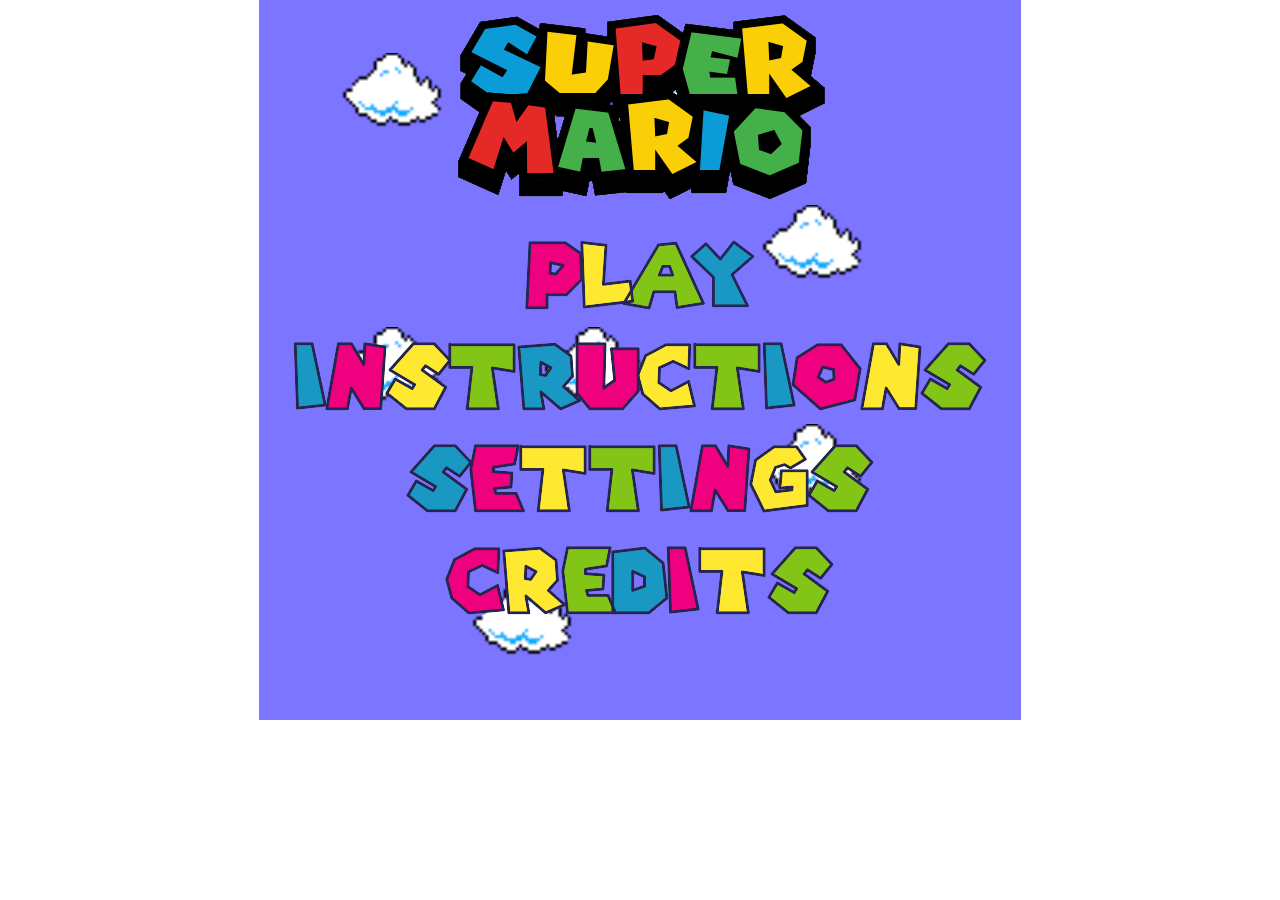
<file: start.html>
<!DOCTYPE html>
<html>
<head>
<title>Super Mario</title>
     <link rel="stylesheet" href="resources/css/end.css">
</head>

<body>
<canvas id="myCanvas" width="762" height="720"><p>Your browser does not support HTML5!</p></canvas> 
<script type="text/javascript">
	var canvas = document.getElementById("myCanvas");
	var context = canvas.getContext("2d");
	
	var width = canvas.getAttribute('width');
	var height = canvas.getAttribute('height');
	
	var mouseX;
	var mouseY;
	
	var bgImage = new Image();
	var logoImage = new Image();
	var playImage = new Image();
	var instructImage = new Image();
	var settingsImage = new Image();
	var creditsImage = new Image();
	var shipImage = new Image();

	var backgroundY = 0;
	var speed = 1;
	
	var buttonX = [266,34,147,186];
	var buttonY = [240,342,444,546];
	var buttonWidth = [230,694,468,389];
	var buttonHeight = [69,69,69,69];
	
	var shipX = [0,0];
	var shipY = [0,0];
	var shipWidth = 50;
	var shipHeight = 69;
	
	var shipVisible = false;
	var shipSize = shipWidth;
	var shipRotate = 0;
	
	var frames = 30;
    var timerId = 0;
	var time = 0.0;

	shipImage.src = "resources/Images/ship3.png";
	bgImage.onload = function(){
		context.drawImage(bgImage, 0, backgroundY);
	};
	bgImage.src = "resources/Images/Background2.png";
	logoImage.onload = function(){
		context.drawImage(logoImage, 50, -10);
	}
	logoImage.src = "resources/Images/logo1.png";
	playImage.onload = function(){
		context.drawImage(playImage,300, 10);
	}
	playImage.src = "resources/Images/play1.png";
	instructImage.onload = function(){
		context.drawImage(instructImage, buttonX[1], buttonY[1]);
	}
	instructImage.src = "resources/Images/ins.png";
	settingsImage.onload = function(){
		context.drawImage(settingsImage, buttonX[2], buttonY[2]);
	}
	settingsImage.src = "resources/Images/set.png";
	creditsImage.onload = function(){
		context.drawImage(creditsImage, buttonX[3], buttonY[3]);
	}
	creditsImage.src = "resources/Images/cred.png";
	
	timerId = setInterval("update()", 1000/frames);
	
	canvas.addEventListener("mousemove", checkPos);
	canvas.addEventListener("mouseup", checkClick);
	
	function update() {
		clear();
		move();
		draw();
	}
	function clear() {
		context.clearRect(0, 0, width, height);
	}
	function move(){
		backgroundY -= speed;
		if(backgroundY == -1 * height){
			backgroundY = 0;
		}
		if(shipSize == shipWidth){
			shipRotate = -1;
		}
		if(shipSize == 0){
			shipRotate = 1;
		}
		shipSize += shipRotate;
	}
	function draw(){
		context.drawImage(bgImage, 0, backgroundY);
		context.drawImage(logoImage, 156,-10);
		context.drawImage(playImage, buttonX[0], buttonY[0]);
		context.drawImage(instructImage, buttonX[1], buttonY[1]);
		context.drawImage(settingsImage, buttonX[2], buttonY[2]);
		context.drawImage(creditsImage, buttonX[3], buttonY[3]);
		if(shipVisible == true){
			context.drawImage(shipImage, shipX[0] - (shipSize/2), shipY[0], shipSize, shipHeight);
			context.drawImage(shipImage, shipX[1] - (shipSize/2), shipY[1], shipSize, shipHeight);
		}
	}
	function checkPos(mouseEvent){
		if(mouseEvent.pageX || mouseEvent.pageY == 0){
			mouseX = mouseEvent.pageX - this.offsetLeft;
			mouseY = mouseEvent.pageY - this.offsetTop;
		}else if(mouseEvent.offsetX || mouseEvent.offsetY == 0){
			mouseX = mouseEvent.offsetX;
			mouseY = mouseEvent.offsetY;
		}
		for(i = 0; i < buttonX.length; i++){
			if(mouseX > buttonX[i] && mouseX < buttonX[i] + buttonWidth[i]){
				if(mouseY > buttonY[i] && mouseY < buttonY[i] + buttonHeight[i]){
					shipVisible = true;
					shipX[0] = buttonX[i] - (shipWidth/2) - 2;
					shipY[0] = buttonY[i] + 2;
					shipX[1] = buttonX[i] + buttonWidth[i] + (shipWidth/2); 
					shipY[1] = buttonY[i] + 2;
				}
			}else{
				shipVisible = false;
			}
		}
	}
	function checkClick(mouseEvent){
		for(i = 0; i < buttonX.length; i++){
			if(mouseX > buttonX[i] && mouseX < buttonX[i] + buttonWidth[i]){
				if(mouseY > buttonY[i] && mouseY < buttonY[i] + buttonHeight[i]){
					canvas.removeEventListener("mousemove", checkPos);
					canvas.removeEventListener("mouseup", checkClick);
					if (i == 0){
					window.open("resources/index.html","_self")};
						if (i == 1){
					window.open("https://github.com/Zagugeal","_self")};
					if (i == 2){
					window.open("https://github.com/Zagugeal","_self")};
					if (i == 3){
					window.open("https://sun9-3.userapi.com/c635101/v635101745/2c128/n_nh0V0xEPI.jpg","_self")};
				}
			}
		}
	}
</script> 
</body>

</html>
</file>
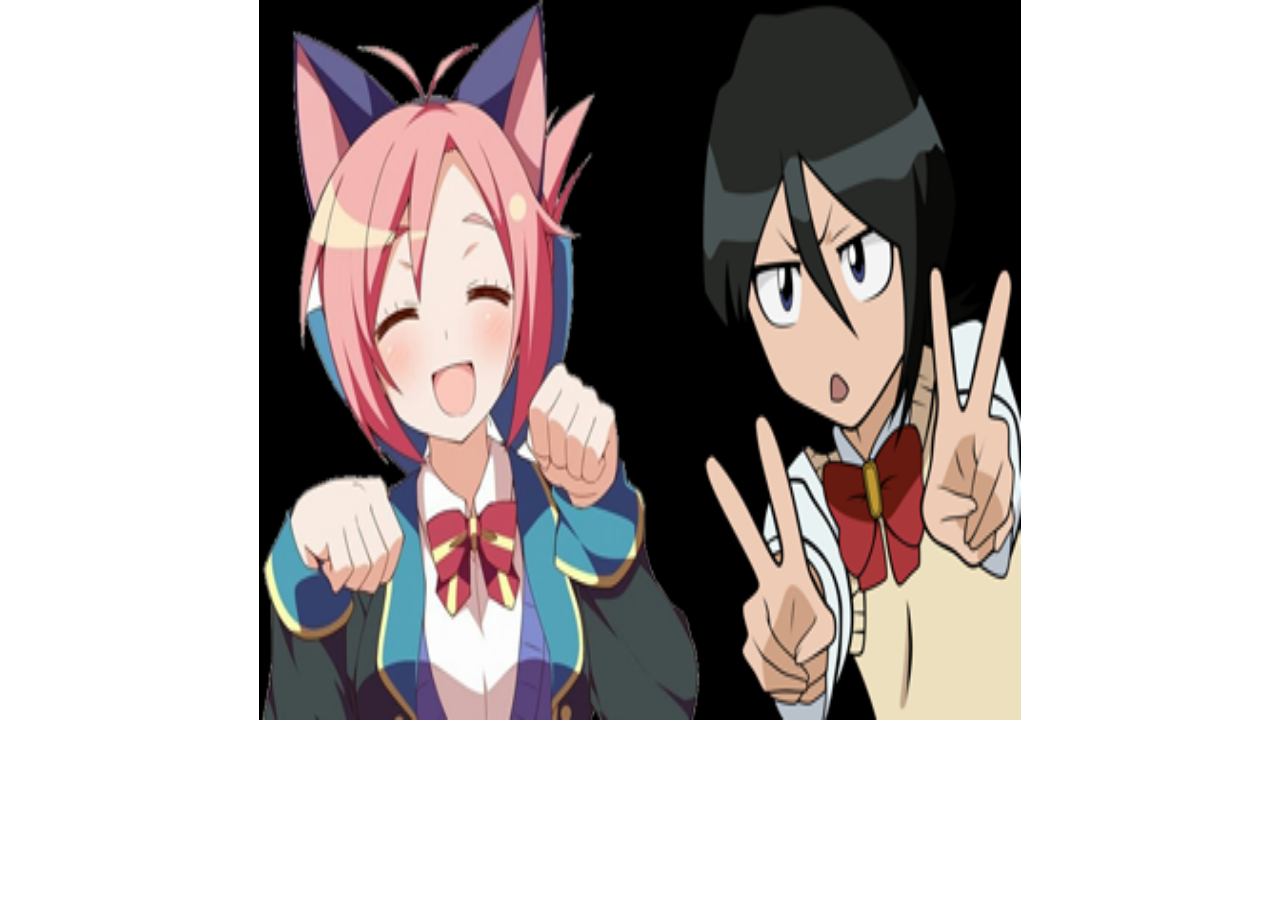
<file: kek/end good.html>
<!DOCTYPE html>
<html>
  <meta charset='utf-8'>
  <head>
    <title>Super Mario</title>
     <link rel="stylesheet" href="css/end.css">
  </head>

<body>
<audio autoplay preload="auto">
<source src="sounds/Congratulations.ogg" type="audio/ogg; codecs=vorbis">
    <source src="sounds/Congratulations.mp3" type="audio/mpeg">
</audio>
<canvas id="example" width="762" height="720" backgroundcolor ="black" <p>Your browser does not support HTML5!</p>
</canvas> 
<script>

var example = document.getElementById("example"),
        ctx       = example.getContext('2d'),
       pic       = new Image();             
      pic.src    = 'Images/neko.png';

     var background = new Image();
     background.src = "http://www.samskirrow.com/background.png";

      background.onload = function() {
        ctx.drawImage( background, 0, 0,762,720);
      }
      pic.onload = function() {
        ctx.drawImage(pic, 0, 0,762,720);
      }

function moveRect(e){
    switch(e.keyCode){
        case 70:
        window.open("../start.html","_self");
        break;
    }
}
addEventListener("keydown",moveRect);

</script>
</body>

</html>
</file>
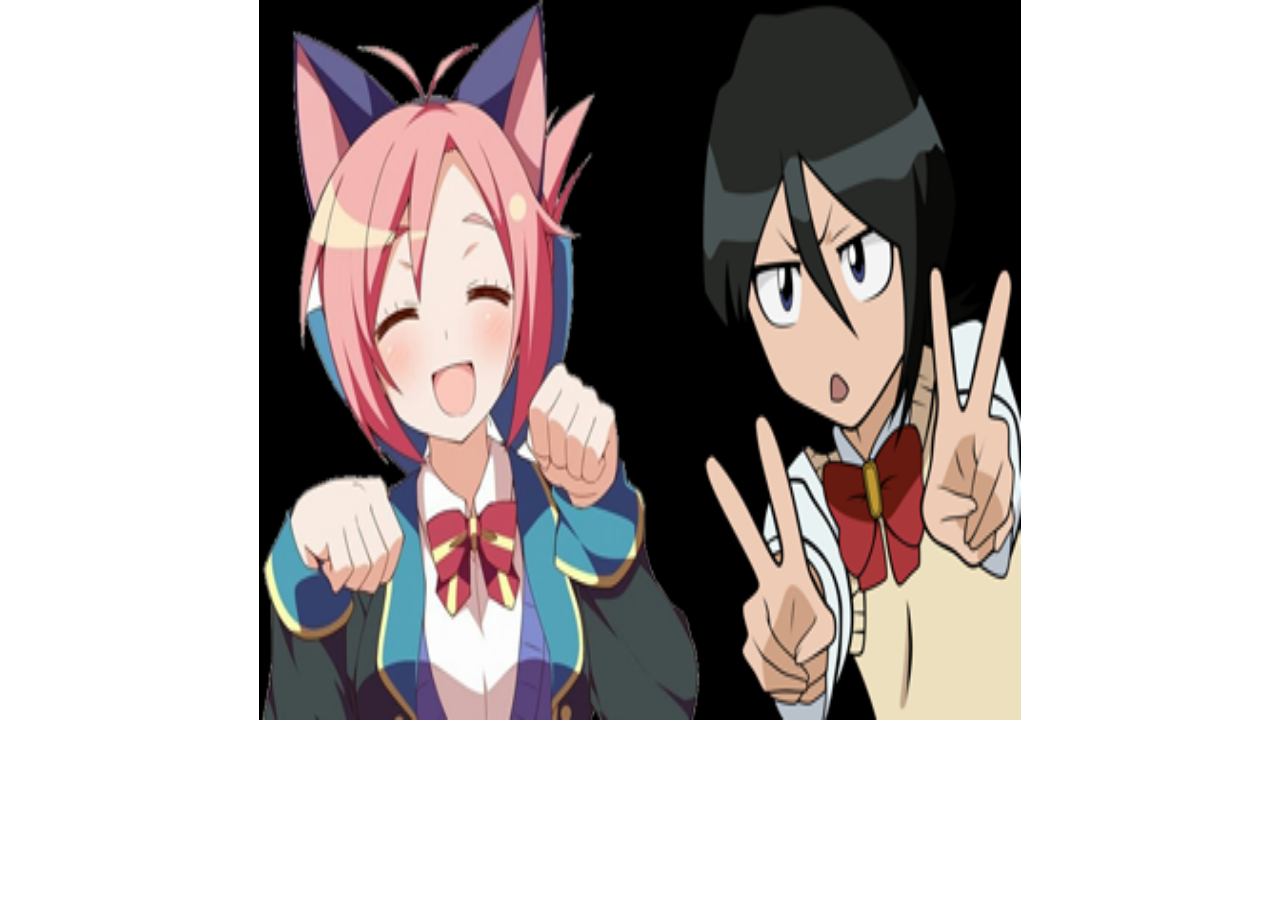
<file: resources/end good.html>
<!DOCTYPE html>
<html>
  <meta charset='utf-8'>
  <head>
    <title>Super Mario</title>
     <link rel="stylesheet" href="css/end.css">
  </head>

<body>
<audio autoplay preload="auto">
<source src="sounds/Congratulations.ogg" type="audio/ogg; codecs=vorbis">
    <source src="sounds/Congratulations.mp3" type="audio/mpeg">
</audio>
<canvas id="example" width="762" height="720" backgroundcolor ="black" <p>Your browser does not support HTML5!</p>
</canvas> 
<script>

var example = document.getElementById("example"),
        ctx       = example.getContext('2d'),
       pic       = new Image();             
      pic.src    = 'Images/neko.png';

     var background = new Image();
     background.src = "http://www.samskirrow.com/background.png";

      background.onload = function() {
        ctx.drawImage( background, 0, 0,762,720);
      }
      pic.onload = function() {
        ctx.drawImage(pic, 0, 0,762,720);
      }

function moveRect(e){
    switch(e.keyCode){
        case 70:
        window.open("../index.html","_self");
        break;
    }
}
addEventListener("keydown",moveRect);

</script>
</body>

</html>
</file>
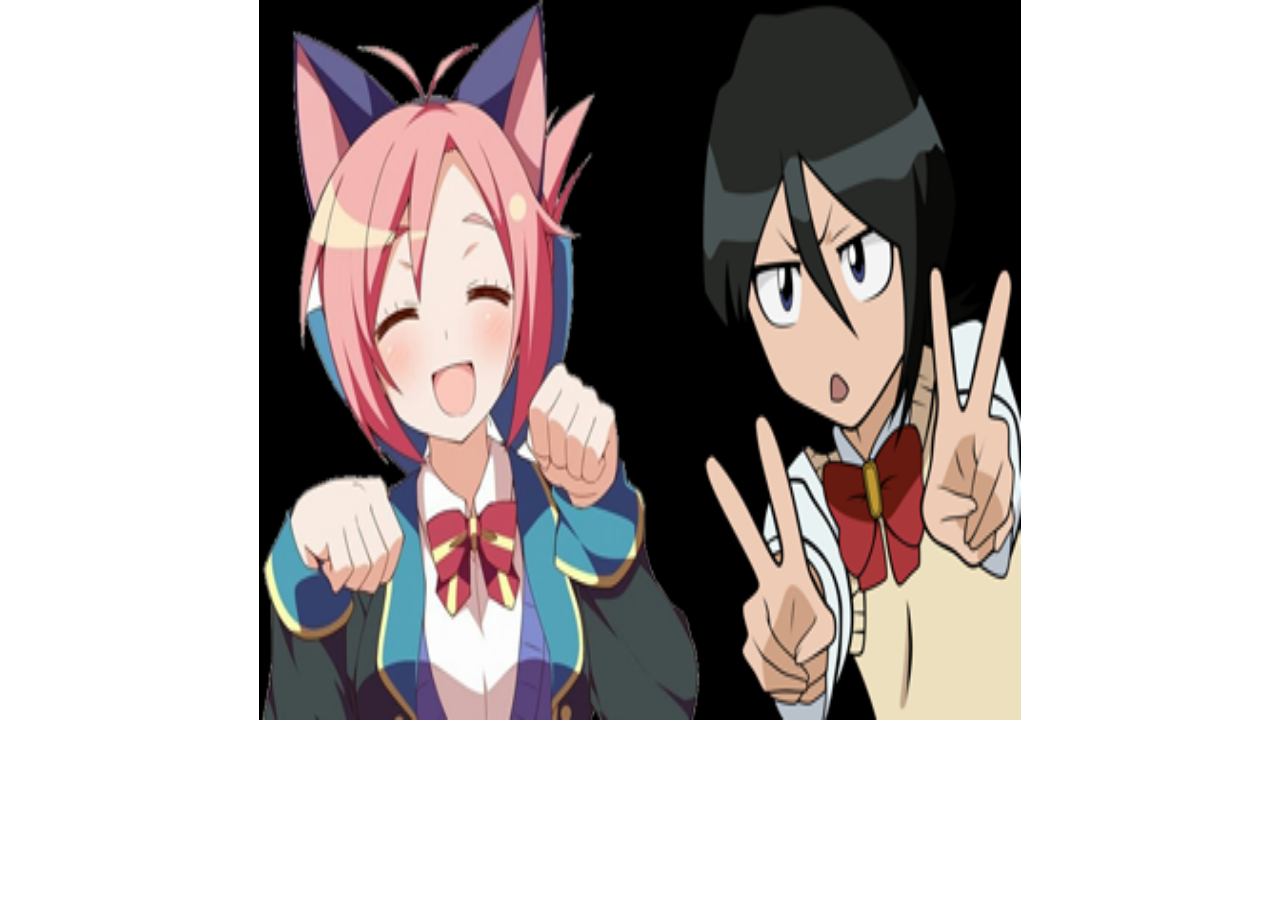
<file: kek/resources/end good.html>
<!DOCTYPE html>
<html>
  <meta charset='utf-8'>
  <head>
    <title>Super Mario</title>
     <link rel="stylesheet" href="css/end.css">
  </head>

<body>
<audio autoplay preload="auto">
<source src="sounds/Congratulations.ogg" type="audio/ogg; codecs=vorbis">
    <source src="sounds/Congratulations.mp3" type="audio/mpeg">
</audio>
<canvas id="example" width="762" height="720" backgroundcolor ="black" <p>Your browser does not support HTML5!</p>
</canvas> 
<script>

var example = document.getElementById("example"),
        ctx       = example.getContext('2d'),
       pic       = new Image();             
      pic.src    = 'Images/neko.png';

     var background = new Image();
     background.src = "http://www.samskirrow.com/background.png";

      background.onload = function() {
        ctx.drawImage( background, 0, 0,762,720);
      }
      pic.onload = function() {
        ctx.drawImage(pic, 0, 0,762,720);
      }

function moveRect(e){
    switch(e.keyCode){
        case 70:
        window.open("../index.html","_self");
        break;
    }
}
addEventListener("keydown",moveRect);

</script>
</body>

</html>
</file>
<file: resources/css/end.css>
html, body, ul, li {
  margin: 0;
  border: 0;
  padding: 0;
}

canvas {
  display: block;
  width: 1600;
  margin: 0 auto;
  background-color: black;
}

p {
  text-align: center;
}

body {
  overflow: hidden;
  height: 100%;
}

html {
  overflow: hidden;
  height: 100%;
}

.info {
  position: absolute;
  top: 0;
  left: 0;
}
</file>
<file: kek/css/end.css>
html, body, ul, li {
  margin: 0;
  border: 0;
  padding: 0;
}

canvas {
  display: block;
  width: 1600;
  margin: 0 auto;
  background-color: black;
}

p {
  text-align: center;
}

body {
  overflow: hidden;
  height: 100%;
}

html {
  overflow: hidden;
  height: 100%;
}

.info {
  position: absolute;
  top: 0;
  left: 0;
}
</file>
<file: kek/resources/css/end.css>
html, body, ul, li {
  margin: 0;
  border: 0;
  padding: 0;
}

canvas {
  display: block;
  width: 1600;
  margin: 0 auto;
  background-color: black;
}

p {
  text-align: center;
}

body {
  overflow: hidden;
  height: 100%;
}

html {
  overflow: hidden;
  height: 100%;
}

.info {
  position: absolute;
  top: 0;
  left: 0;
}
</file>
